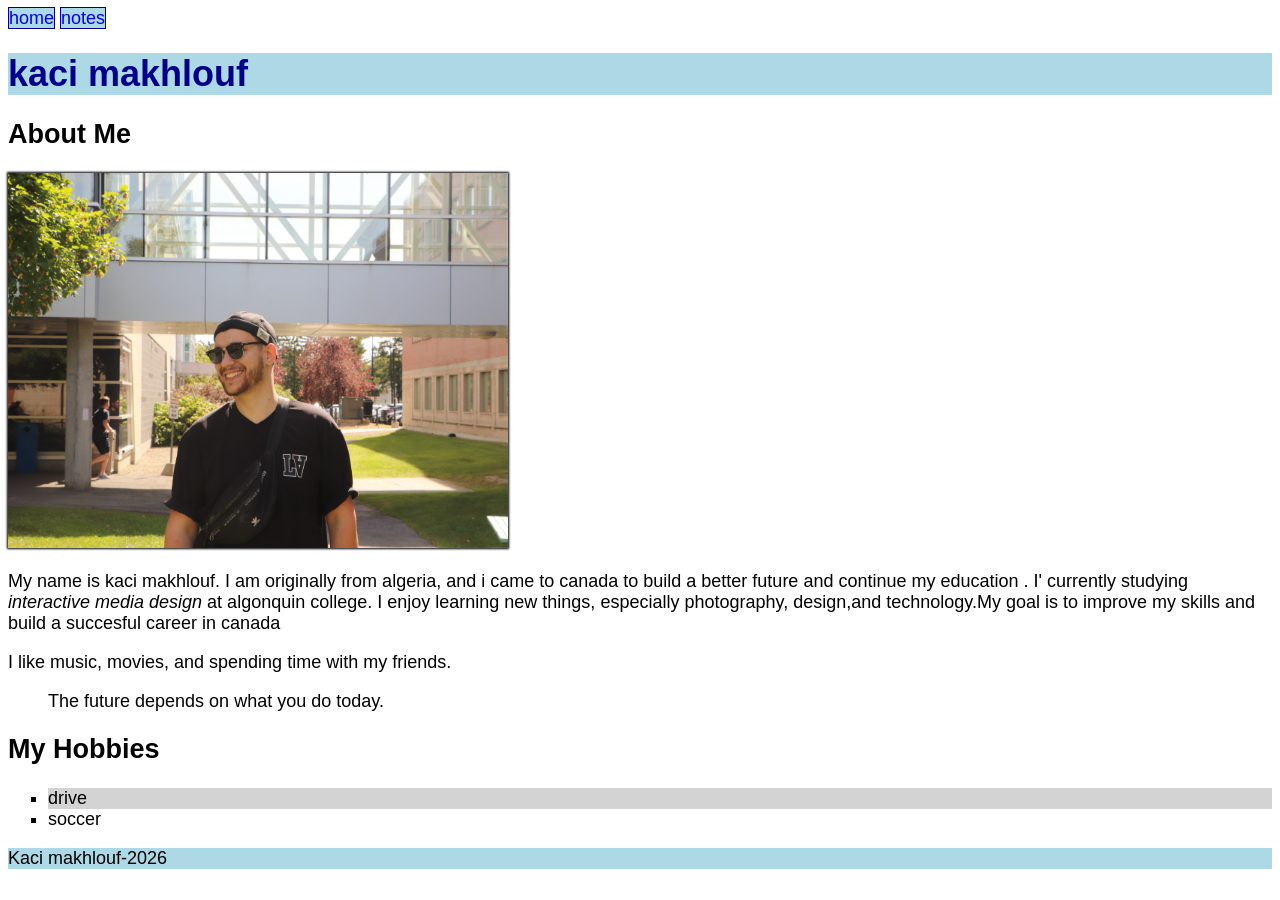
<file: html-assignment/index.html>
<!DOCTYPE html>
<html lang="en">
<head>
    <meta charset="UTF-8">
    <meta name="viewport" content="width=device-width, initial-scale=1.0">
    <title>kaci0005 html assignment</title>
    <link rel="stylesheet" href="main.css">
</head>
<body>
    <nav>
        <a href="index.html">home</a>
        <a href="notes.html">notes</a>
    </nav>
    
    <header>
        <h1 class="site-title"> kaci makhlouf</h1>
    </header>
    <article>
        <h2>About Me</h2>
        <img id="my-image" src="images/IMG_9070.JPG" alt="Photo of me" width="500">
        <p>My name is kaci makhlouf. I am originally from algeria, and i came to canada to build a better future and continue my education . I' currently 
            studying <em>interactive media design </em> at algonquin college.
            I enjoy learning new things, especially photography,
             design,and technology.My goal is to improve my skills
             and build a succesful career in canada</p>
             <p>I like music, movies, 
                and spending time with my friends.</p>
                <blockquote>
                    The future depends on what you do today.
                </blockquote>

                <h2>My Hobbies</h2>
                <ul>
                <li>drive</li>
                <li>soccer</li>
                </ul>
     </article>
       <footer>
     <P>
        Kaci makhlouf-2026
     </P>
       </footer>
</body>
</html>
</file>
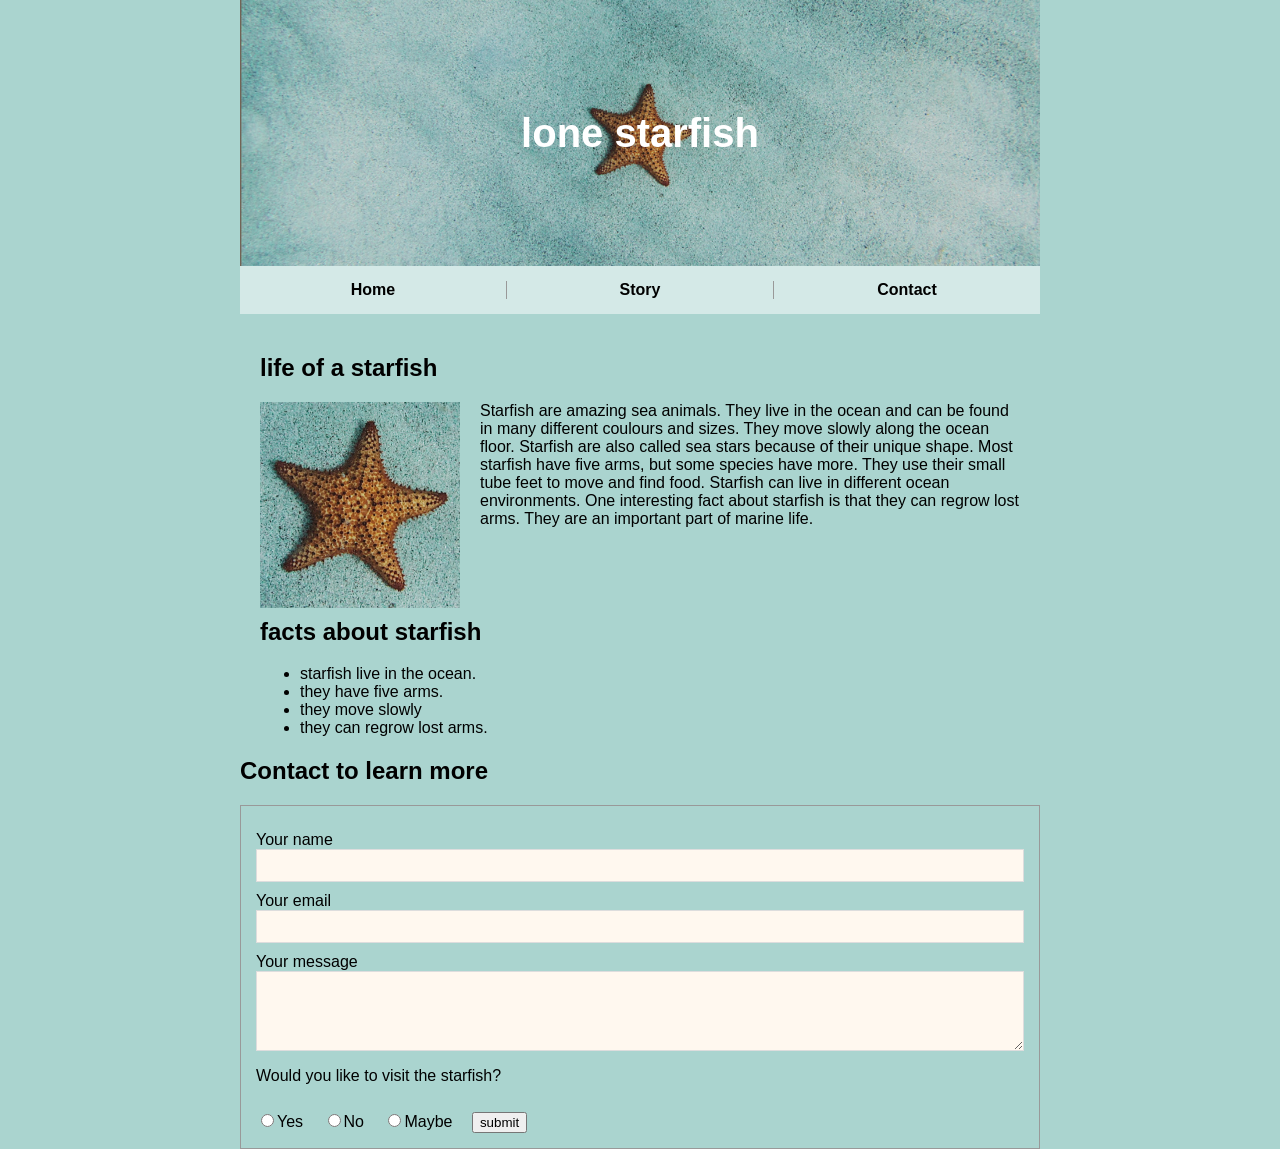
<file: midterm/index.html>
<!DOCTYPE html>
<html lang="en">
<head>
    <meta charset="UTF-8">
    <meta name="viewport" content="width=device-width, initial-scale=1.0">
    <title>kaci0005 midterm</title>
    <link rel="stylesheet" href="css/main.css">
</head>
<body>
    <!-- header with h1 on top of image  -->
<header>
    <h1>lone starfish</h1>
    <img src="images/lone-starfish-wide.jpg" alt="starfish">
</header>
<nav>
    <a href="#home">Home</a>
    <a href="#story">Story</a>
    <a href="#contact">Contact</a>
</nav>

    <!-- article with text around the image -->
     <article id="Story">
     <h2>life of a starfish</h2>
     <img src="images/lone-starfish.jpg" alt="lone-starfish">
     <p>Starfish are amazing sea animals. They live in the ocean and can be found in many different coulours and sizes. They move slowly along the ocean floor. Starfish are also called sea stars because of their unique shape. Most starfish have five arms, but some species have more. They use their small tube feet to move and find food. Starfish can live in different ocean environments. One interesting fact about starfish is that they can regrow lost arms. They are an important part of marine life.</p>
     </article>
     <section id="facts">
     <h2>facts about starfish</h2>
     <ul>
        <li>starfish live in the ocean.</li>
        <li>they have five arms.</li>
        <li>they move slowly</li>
        <li>they can regrow lost arms.</li>
     </ul>
     </section>
     <section id="contact">
     <h2>Contact to learn more</h2>
     <form>
        <label for="name">Your name</label>
        <input type="text" id="name" name="name">
        <label for="email">Your email</label>
        <input type="email" id="email" name="email">
        <label for="message">Your message</label>
        <textarea name="message" id="message"></textarea>
        <p>Would you like to visit the starfish?</p>
        <label> <input type="radio" name="visit" value="yes">Yes</label>
        <label> <input type="radio" name="visit" value="no">No</label>
        <label> <input type="radio" name="visit" value="maybe">Maybe</label>
        <button type="submit">submit</button>
     </form>
     </section>
</body>
</html>
</file>
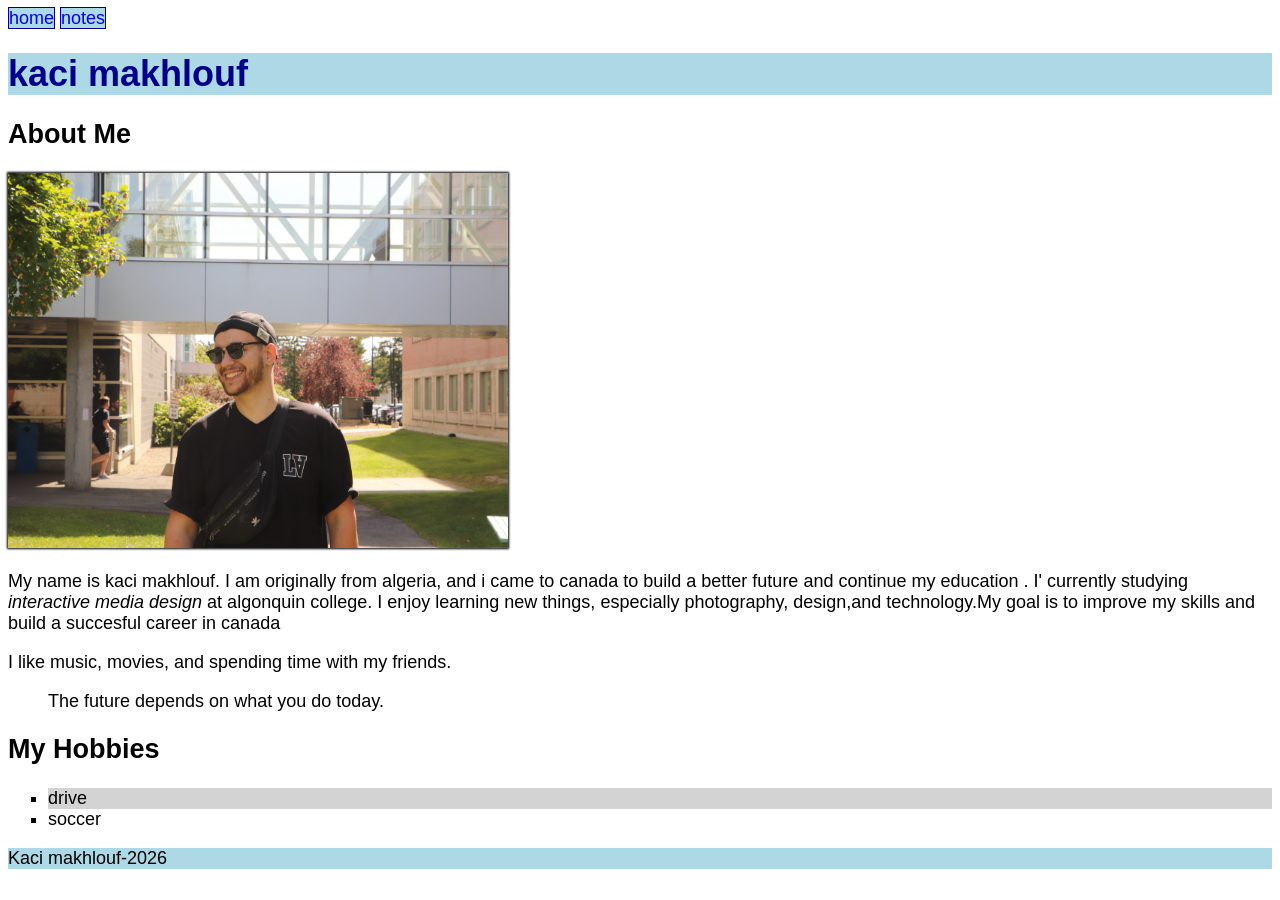
<file: kaci0005.github.io/html-assignment/index.html>
<!DOCTYPE html>
<html lang="en">
<head>
    <meta charset="UTF-8">
    <meta name="viewport" content="width=device-width, initial-scale=1.0">
    <title>kaci0005 html assignment</title>
    <link rel="stylesheet" href="main.css">
</head>
<body>
    <nav>
        <a href="index.html">home</a>
        <a href="notes.html">notes</a>
    </nav>
    
    <header>
        <h1 class="site-title"> kaci makhlouf</h1>
    </header>
    <article>
        <h2>About Me</h2>
        <img id="my-image" src="images/IMG_9070.JPG" alt="Photo of me" width="500">
        <p>My name is kaci makhlouf. I am originally from algeria, and i came to canada to build a better future and continue my education . I' currently 
            studying <em>interactive media design </em> at algonquin college.
            I enjoy learning new things, especially photography,
             design,and technology.My goal is to improve my skills
             and build a succesful career in canada</p>
             <p>I like music, movies, 
                and spending time with my friends.</p>
                <blockquote>
                    The future depends on what you do today.
                </blockquote>

                <h2>My Hobbies</h2>
                <ul>
                <li>drive</li>
                <li>soccer</li>
                </ul>
     </article>
       <footer>
     <P>
        Kaci makhlouf-2026
     </P>
       </footer>
</body>
</html>
</file>
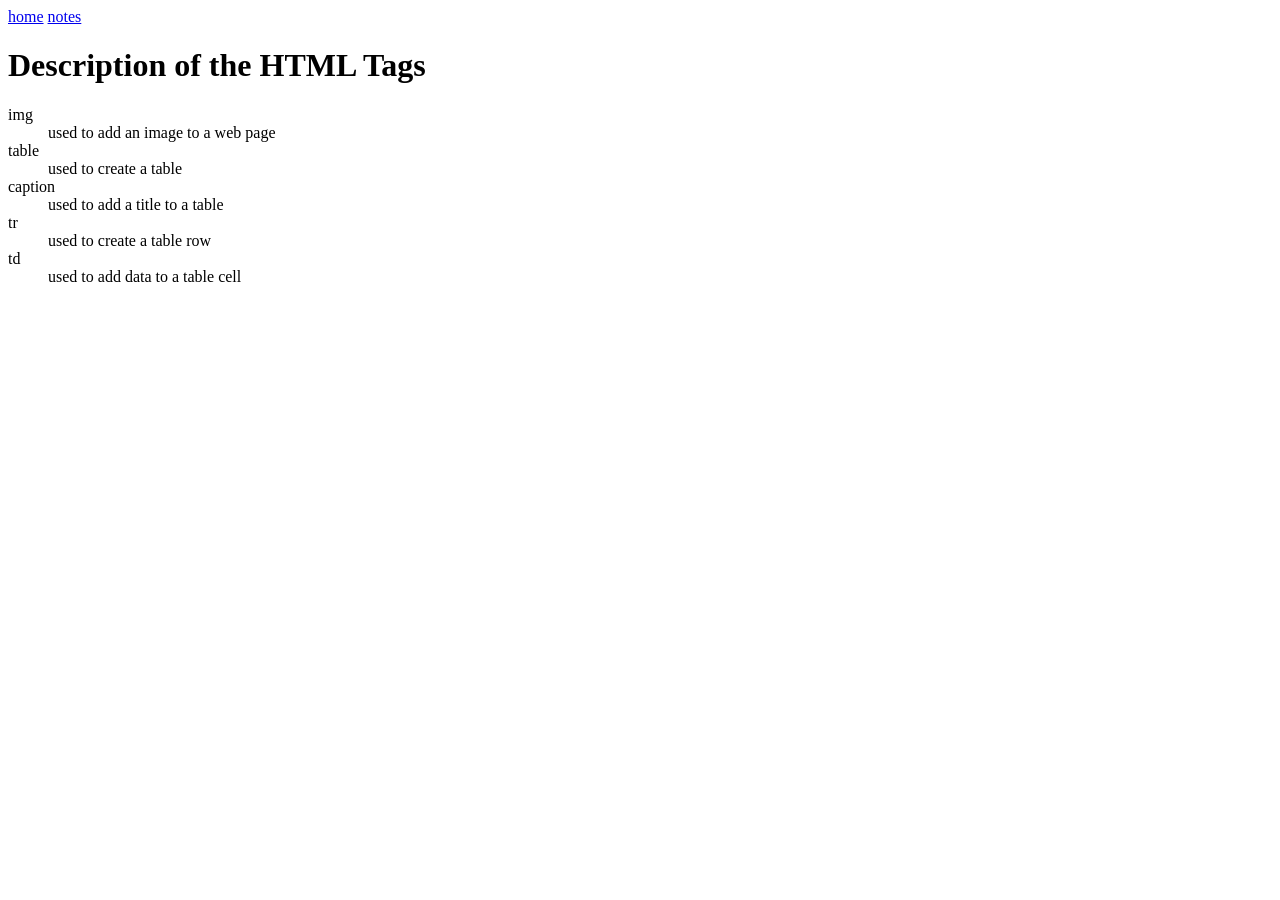
<file: html-assignment/notes.html>
<!DOCTYPE html>
<html lang="en">
<head>
    <meta charset="UTF-8">
    <meta name="viewport" content="width=device-width, initial-scale=1.0">
    <title>HTML Notes</title>
</head>
<body>
    <nav>
        <a href="index.html">home</a>
        <a href="notes.html">notes</a>
    </nav>
    <h1>Description of the HTML Tags</h1>
    <dl>
        <dt>img</dt>
        <dd>used to add an image to a web page</dd>
        <dt>table</dt>
        <dd>used to create a table</dd>
        <dt>caption</dt>
        <dd>used to add a title to a table</dd>
        <dt>tr</dt>
        <dd>used to create a table row</dd>
        <dt>td</dt>
        <dd>used to add data to a table cell</dd>
    </dl>
</body>
</html>
</file>
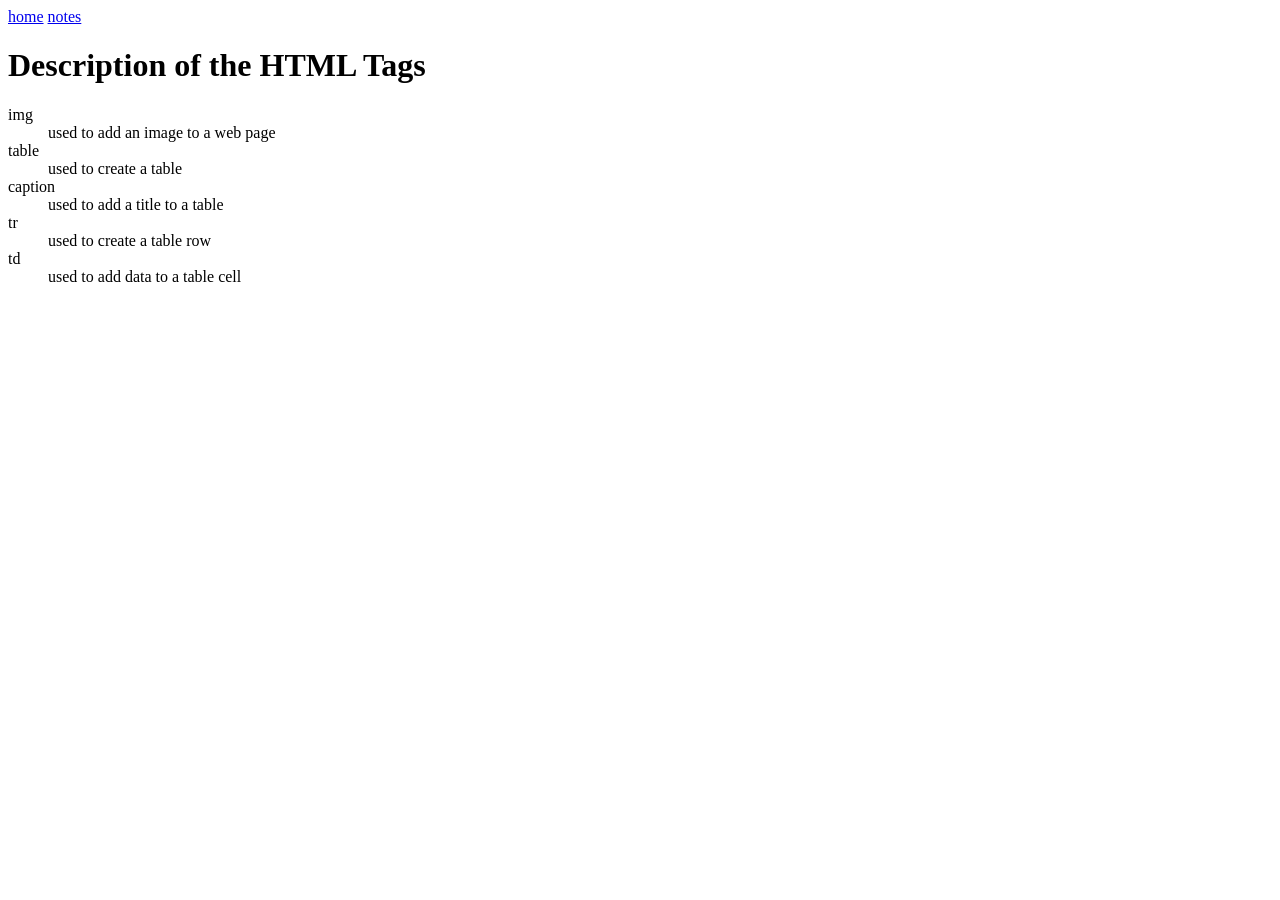
<file: kaci0005.github.io/html-assignment/notes.html>
<!DOCTYPE html>
<html lang="en">
<head>
    <meta charset="UTF-8">
    <meta name="viewport" content="width=device-width, initial-scale=1.0">
    <title>HTML Notes</title>
</head>
<body>
    <nav>
        <a href="index.html">home</a>
        <a href="notes.html">notes</a>
    </nav>
    <h1>Description of the HTML Tags</h1>
    <dl>
        <dt>img</dt>
        <dd>used to add an image to a web page</dd>
        <dt>table</dt>
        <dd>used to create a table</dd>
        <dt>caption</dt>
        <dd>used to add a title to a table</dd>
        <dt>tr</dt>
        <dd>used to create a table row</dd>
        <dt>td</dt>
        <dd>used to add data to a table cell</dd>
    </dl>
</body>
</html>
</file>
<file: html-assignment/main.css>
body {font-family:Arial, Helvetica, sans-serif ;
       font-size: 18px; }

       header, footer {
        background-color: lightblue;}

        .site-title {
            color: darkblue;
        }
        #my-image {
            box-shadow: 0 0 2px 1px black;
        }
        article ul {
            list-style-type: square;
        }
        article ul li:nth-child(odd) {
            background-color: lightgray;
        }
        nav a {
            text-decoration: none;
            background-color: lightblue;
            border: 1px solid darkblue;
        }
        nav a:hover,
        nav a:focus {
            background-color: darkblue;
            color: white;
        }
</file>
<file: midterm/css/main.css>
/* general page stayle */
body {
    font-family: Arial, Helvetica, sans-serif;
    background-color: #aad4cf;
    margin: 0;
    max-width: 800px;
    margin-left: auto;
    margin-right: auto;
    padding: 0;
}

/* header  */
header {
position: relative;
text-align: center;
}

header img {
    width: 100%;
    display: block;
}

header h1 {
    position: absolute;
    top: 50%;
    left: 50%;
    transform: translate( -50%, -50%);
    color: white;
    font-size: 40px;
    margin: 0;
}

/* navigation menu  */

nav {
    display: flex;
    background-color: #d4e9e7;
    padding: 15px 0;
}

nav a {
    flex: 1;
    text-align: center;
    text-decoration: none;
    color: black;
    font-weight: bold;
    border-right: 1px solid #999;
}

nav a:last-child {
border-right: none;
}
article {
    padding: 20px;
}

article img {
    width: 200px;
    float: left;
    margin: 0 20px 10px 0;
}

/* Contact form  */

form {
    border: 1px solid #999;
    padding: 15px;
    margin-top: 10px;
}

form label {
    display: block;
    margin-top: 10px;
}

form input[type="text"],
form input[type="email"],
form textarea {
    display: block;
    width: 100%;
    box-sizing: border-box;
    padding: 8px;
    background-color: #fff8ef;
    border: 1px solid #ddd;
}

form textarea {
    height: 80px;
}


form label:has(input[type="radio"]) {
    display: inline-block;
    margin-right: 15px;
}

#facts {
    clear: both;
    padding: 0 20px;
}
</file>
<file: kaci0005.github.io/html-assignment/main.css>
body {font-family:Arial, Helvetica, sans-serif ;
       font-size: 18px; }

       header, footer {
        background-color: lightblue;}

        .site-title {
            color: darkblue;
        }
        #my-image {
            box-shadow: 0 0 2px 1px black;
        }
        article ul {
            list-style-type: square;
        }
        article ul li:nth-child(odd) {
            background-color: lightgray;
        }
        nav a {
            text-decoration: none;
            background-color: lightblue;
            border: 1px solid darkblue;
        }
        nav a:hover,
        nav a:focus {
            background-color: darkblue;
            color: white;
        }
</file>
